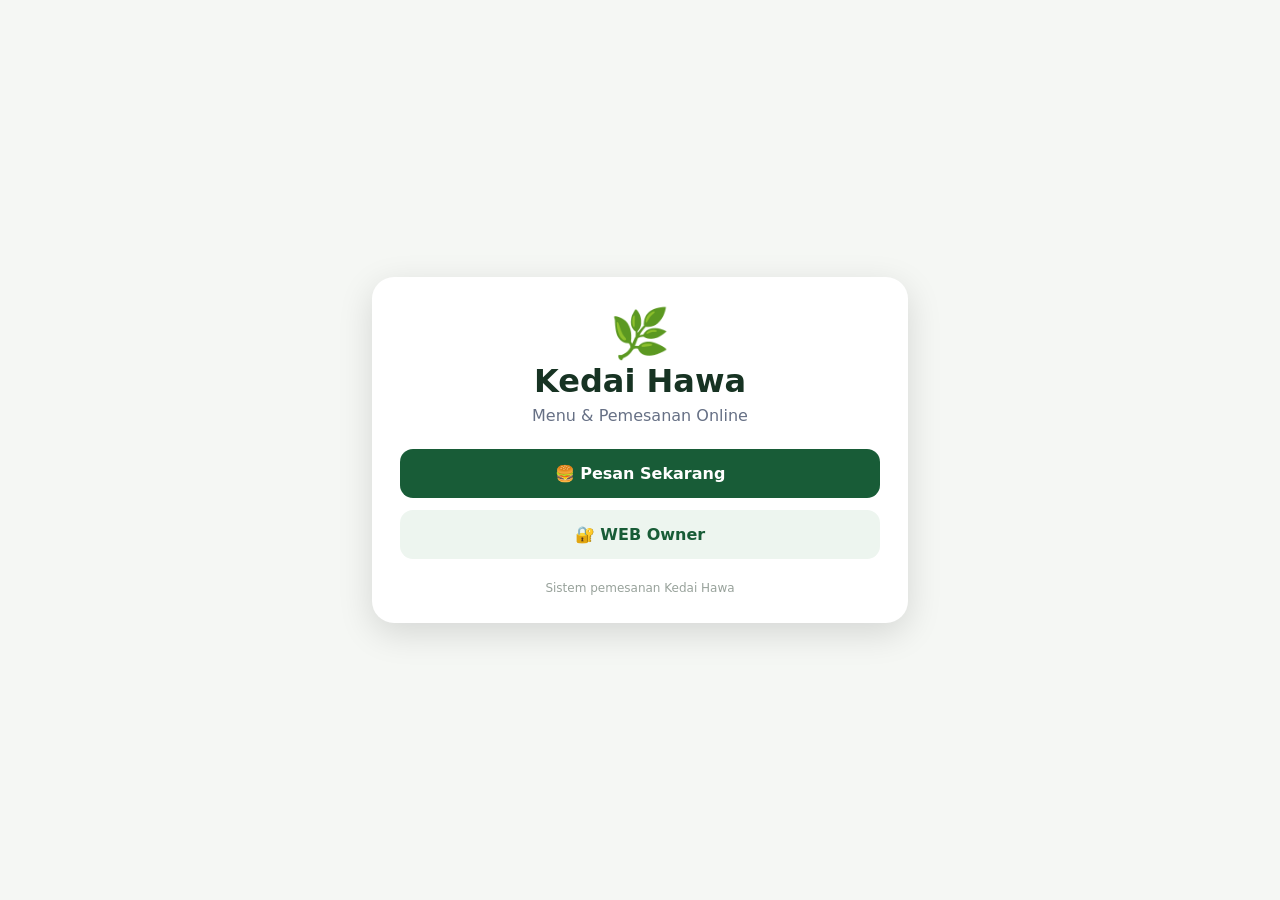
<file: index.html>
<!doctype html>
<html lang="id">
<head>
<meta charset="utf-8">
<meta name="viewport" content="width=device-width,initial-scale=1">
<title>Kedai Hawa</title>
<style>
body{margin:0;font-family:system-ui,-apple-system,Segoe UI,Roboto,Arial,sans-serif;background:#f5f7f4;color:#173323;min-height:100vh;display:flex;align-items:center;justify-content:center}
.card{width:min(92%,480px);background:#fff;border-radius:22px;padding:28px;box-shadow:0 10px 35px #0002;text-align:center}
h1{margin:0 0 6px;font-size:32px}.sub{color:#667085;margin-bottom:24px}
a{display:block;text-decoration:none;padding:15px;margin:12px 0;border-radius:13px;font-weight:800}
.customer{background:#185c37;color:#fff}.owner{background:#edf5ef;color:#185c37}
.small{font-size:12px;color:#98a29b;margin-top:22px}
</style>
</head>
<body>
<div class="card">
  <div style="font-size:48px">🌿</div>
  <h1>Kedai Hawa</h1>
  <div class="sub">Menu & Pemesanan Online</div>
  <a class="customer" href="/web2/">🍔 Pesan Sekarang</a>
  <a class="owner" href="/web1/">🔐 WEB Owner</a>
  <div class="small">Sistem pemesanan Kedai Hawa</div>
</div>
</body>
</html>
</file>
